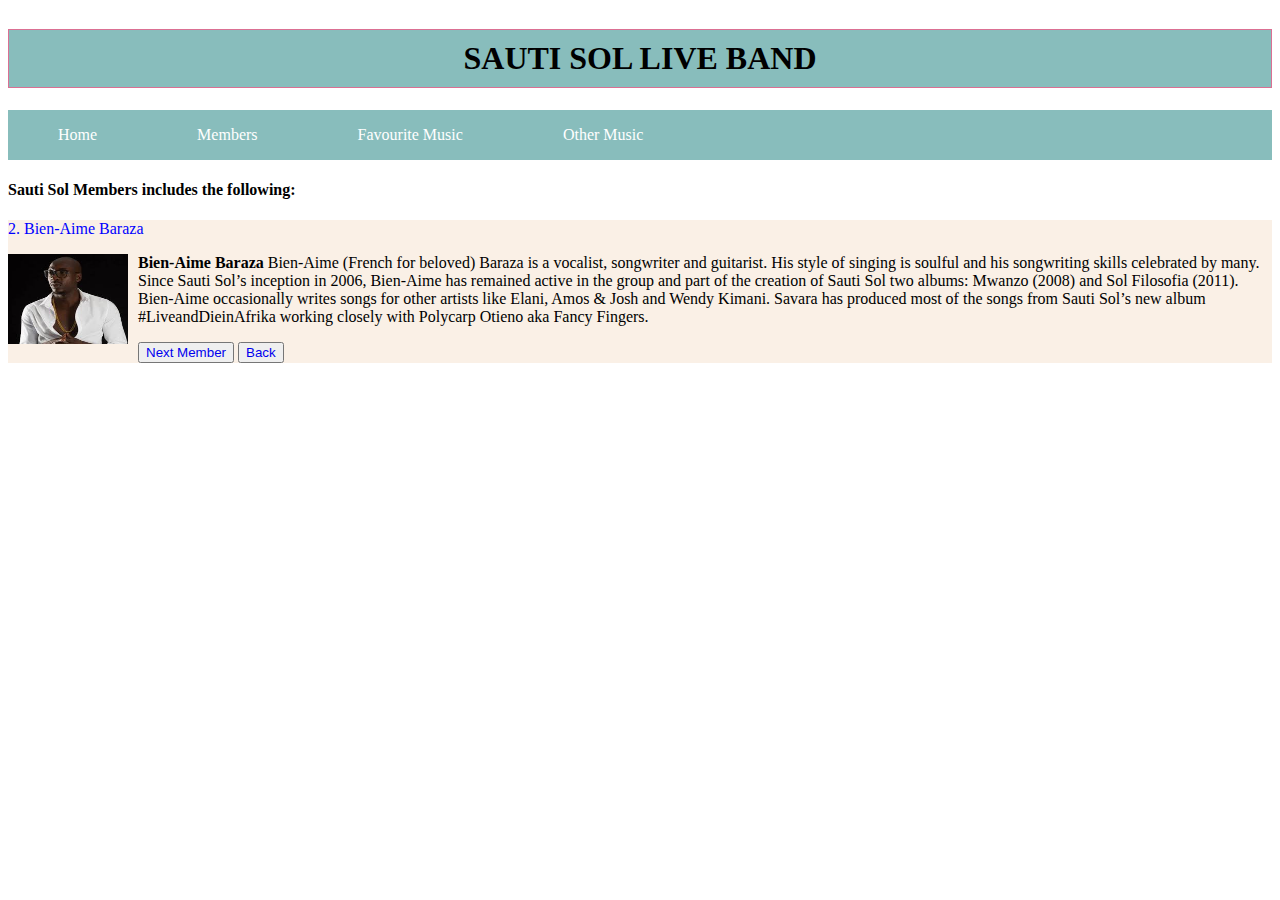
<file: baraza.html>
<!DOCTYPE html>
<html lang="en">

<head>
    <meta charset="UTF-8">
    <meta http-equiv="X-UA-Compatible" content="IE=edge">
    <meta name="viewport" content="width=device-width, initial-scale=1.0">
    <title>Favourite-Band</title>
    <link rel="stylesheet" type="text/css" href="index.css">

<body>
    <h1>SAUTI SOL LIVE BAND</h1>
    <nav>
        <ul>
            <li><a href="index.html">Home</a></li>
            <li><a href="members.html">Members</a></li>
            <li><a href="favourite.html">Favourite Music</a></li>
            <li><a href="other.html">Other Music</a></li>


        </ul>

    </nav>

    <h4>Sauti Sol Members includes the following:</h4>
    <div class="members_view"><P style="color: blue;">2. Bien-Aime Baraza</P>
        <img src="images/baraza.jpeg" alt="Baraza Image Missing" width="120" height="90">
        <p>
            <b>Bien-Aime Baraza</b>  Bien-Aime (French for beloved) Baraza is a vocalist, songwriter and  guitarist. His style of singing is soulful and his songwriting skills celebrated  by many.

            Since Sauti Sol’s inception in 2006, Bien-Aime has remained active in the  group and part of the creation of Sauti Sol two albums: Mwanzo (2008) and  Sol Filosofia (2011). Bien-Aime occasionally writes songs for other artists  like Elani, Amos & Josh and Wendy Kimani.
            Savara has produced most of the songs from Sauti Sol’s new album #LiveandDieinAfrika working closely with Polycarp Otieno aka Fancy Fingers.
        </p>
        <button type="button" name="more" value="" ><a href="willis.html">Next Member</a></button>
        <button type="button" name="more" value="" ><a href="members.html">Back</a></button>
    </div>
    




</body>

</html>
</file>
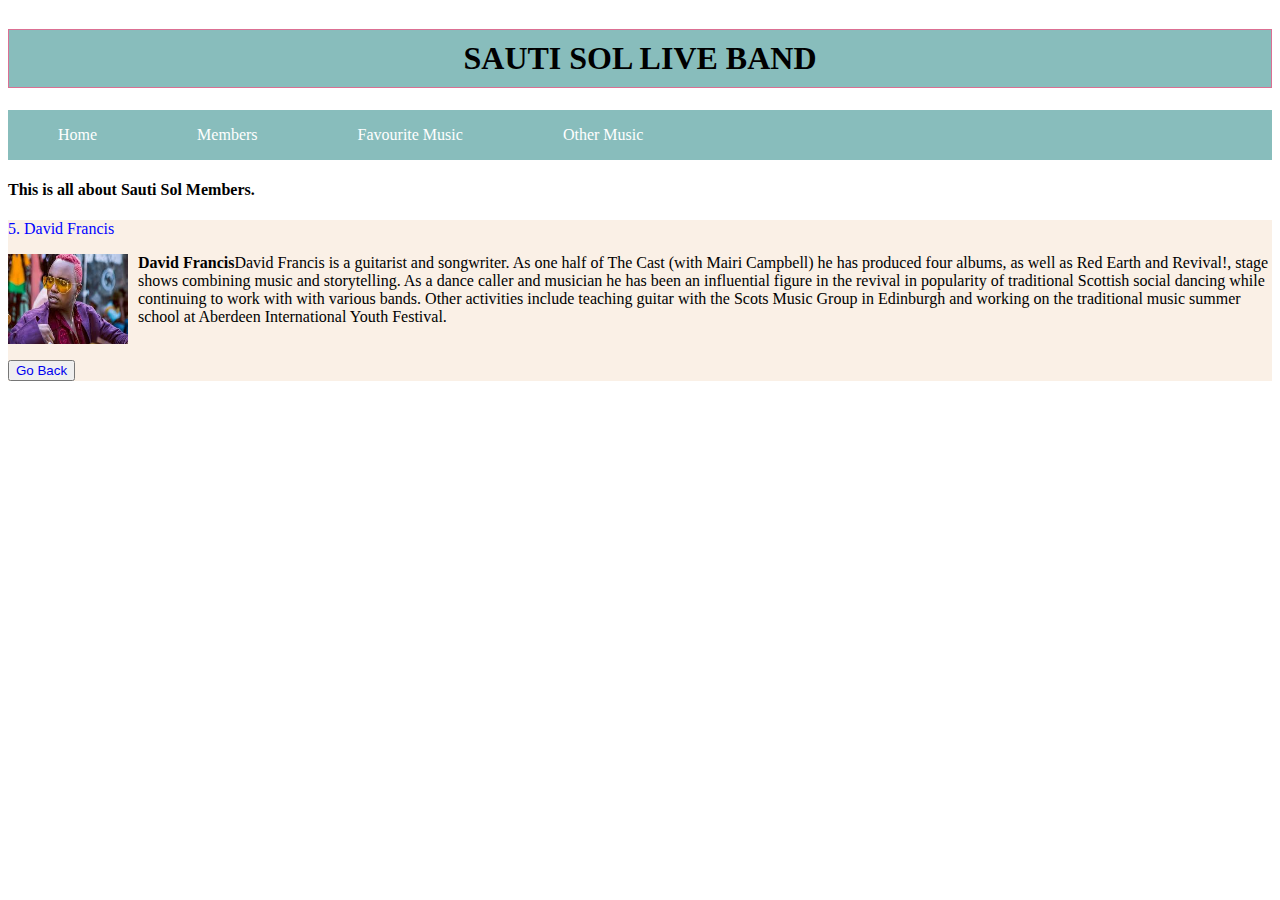
<file: david.html>
<!DOCTYPE html>
<html lang="en">

<head>
    <meta charset="UTF-8">
    <meta http-equiv="X-UA-Compatible" content="IE=edge">
    <meta name="viewport" content="width=device-width, initial-scale=1.0">
    <title>Favourite-Band</title>
    <link rel="stylesheet" type="text/css" href="index.css">

<body>
    <h1>SAUTI SOL LIVE BAND</h1>
    <nav>
        <ul>
            <li><a href="index.html">Home</a></li>
            <li><a href="members.html">Members</a></li>
            <li><a href="favourite.html">Favourite Music</a></li>
            <li><a href="other.html">Other Music</a></li>


        </ul>

    </nav>

    <h4>This is all about Sauti Sol Members.</h4>
    <div class="members_view"><P style="color: blue;">5. David Francis</P>
        <img src="images/david.jpeg" alt="David Image Missing" width="120" height="90">
        <p>
            <b>David Francis</b>David Francis is a guitarist and songwriter. As one half of The Cast (with Mairi Campbell) he has produced four albums, as well as Red Earth and Revival!, stage shows combining music and storytelling.
            As a dance caller and musician he has been an influential figure in the revival in popularity of traditional Scottish social dancing while continuing to work with with various bands. 
            Other activities include teaching guitar with the Scots Music Group in Edinburgh and working on the traditional music summer school at Aberdeen International Youth Festival. 
        </p><br>
        <button type="button" name="more" value="" ><a href="polycarp.html"> Go Back </a></button>
    </div>
    




</body>

</html>
</file>
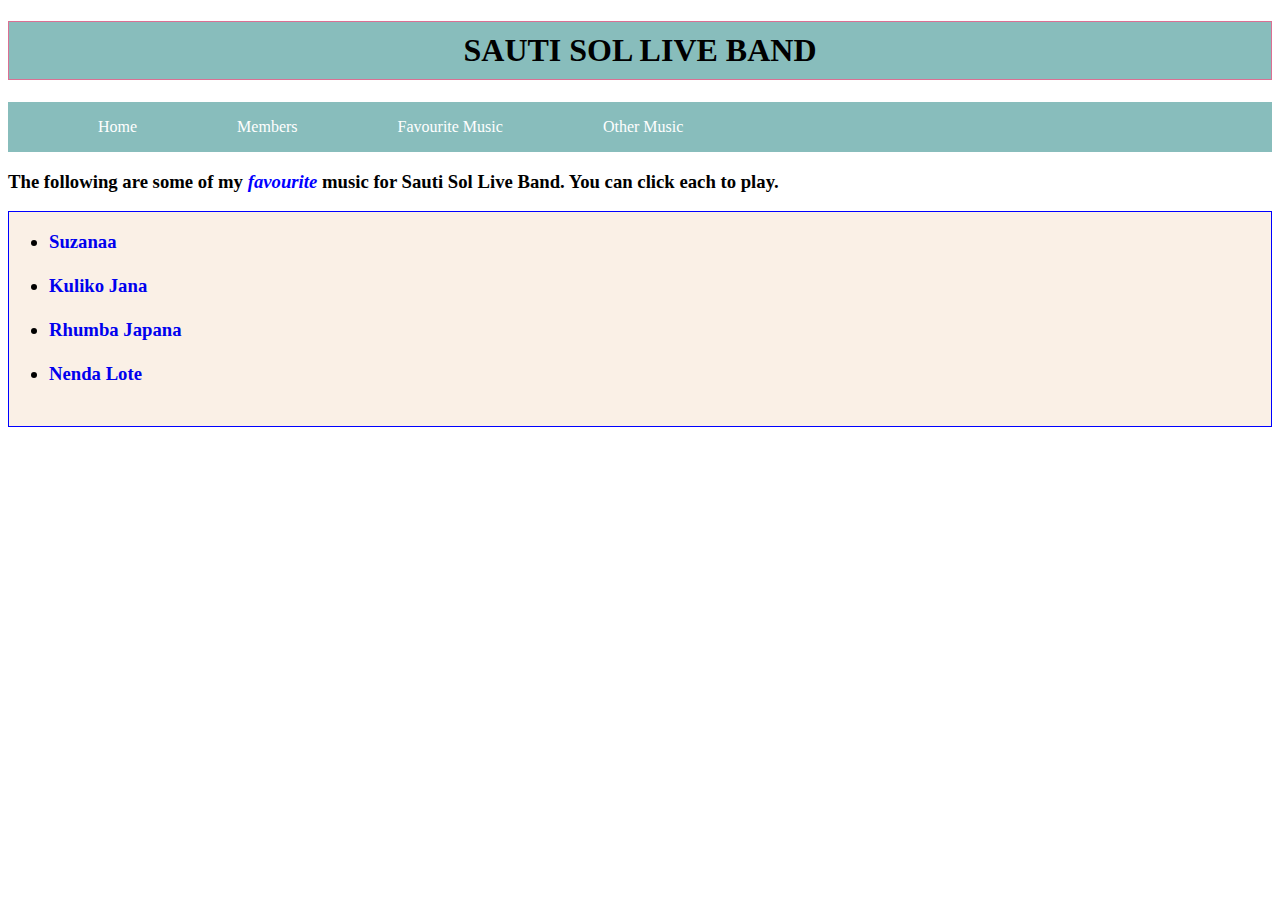
<file: favourite.html>
<!DOCTYPE html>
<html lang="en">

<head>
    <meta charset="UTF-8">
    <meta http-equiv="X-UA-Compatible" content="IE=edge">
    <meta name="viewport" content="width=device-width, initial-scale=1.0">
    <title>Favourite-Band</title>
    <link rel="stylesheet" type="text/css" href="favourite.css">

<body>
    <h1>SAUTI SOL LIVE BAND</h1>
    <nav>
        <ul class="unorder">
            <li class="list"><a href="index.html" style="color: white;">Home</a></li>
            <li class="list"><a href="members.html" style="color: white;">Members</a></li>
            <li class="list"><a href="favourite.html" style="color: white;">Favourite Music</a></li>
            <li class="list"><a href="other.html" style="color: white;">Other Music</a></li>


        </ul>

    </nav><h3>The following are some of my <i style="color: blue;">favourite</i> music for Sauti Sol Live Band. You can click each to play.</h3>
        <h3>
            <div class="favourite">
                <ul>
                    <li><a href="https://www.youtube.com/watch?v=mFBJtuQ1Llc">Suzanaa</a></li></a><br><br>
                    <li><a href="https://www.youtube.com/watch?v=ojvz49lSfM4">Kuliko Jana</a></li><br><br>
                    <li><a href="https://www.youtube.com/watch?v=tsJwOQk4HaI">Rhumba Japana</a></li><br><br>
                    <li><a href="https://www.youtube.com/watch?v=YCsg_V-AYOw">Nenda Lote</a></li><br><br>
                </ul>
            </div>
        </h3>



</body>

</html>
</file>
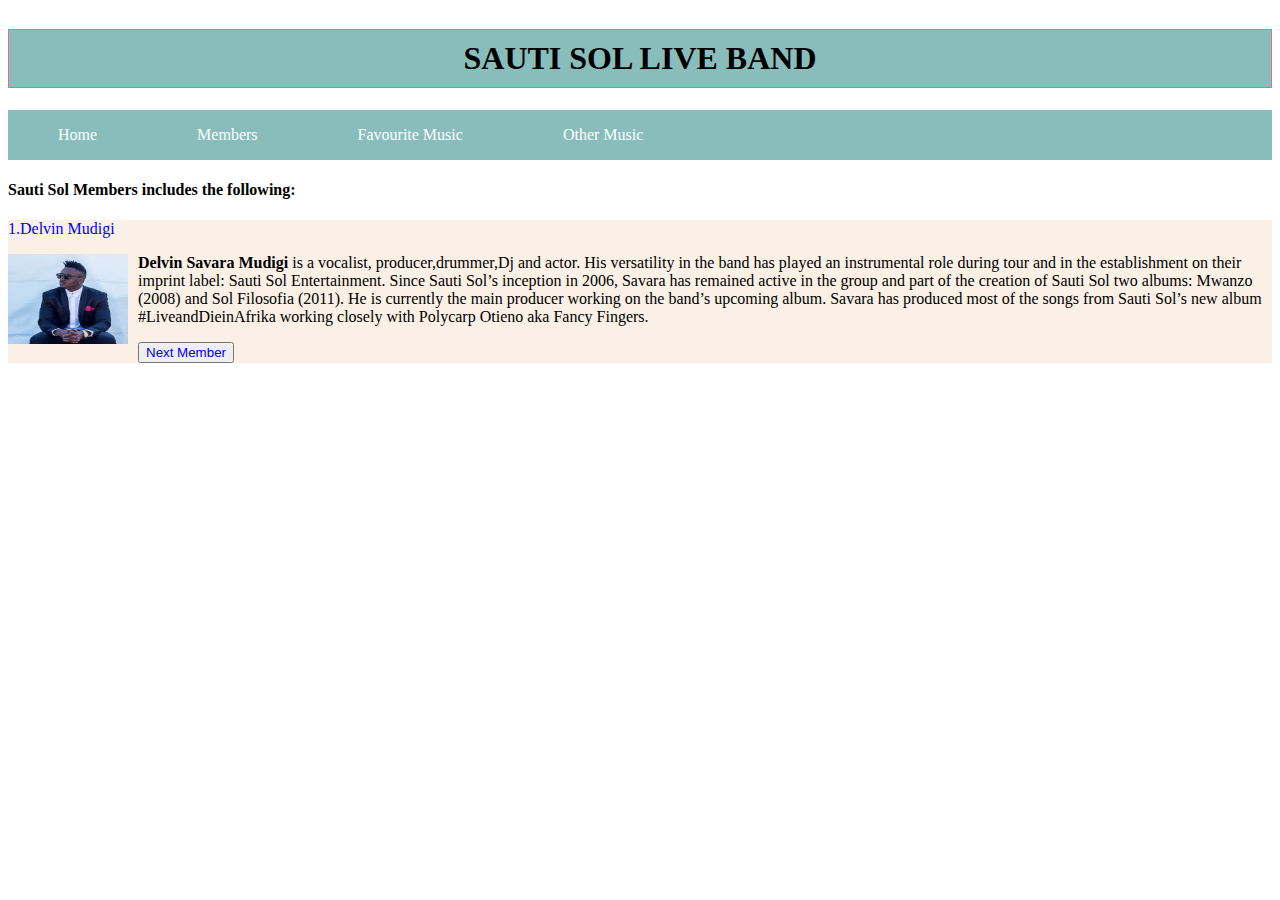
<file: members.html>
<!DOCTYPE html>
<html lang="en">

<head>
    <meta charset="UTF-8">
    <meta http-equiv="X-UA-Compatible" content="IE=edge">
    <meta name="viewport" content="width=device-width, initial-scale=1.0">
    <title>Favourite-Band</title>
    <link rel="stylesheet" type="text/css" href="index.css">

<body>
    <h1>SAUTI SOL LIVE BAND</h1>
    <nav>
        <ul>
            <li><a href="index.html">Home</a></li>
            <li><a href="members.html">Members</a></li>
            <li><a href="favourite.html">Favourite Music</a></li>
            <li><a href="other.html">Other Music</a></li>


        </ul>

    </nav>

    <h4>Sauti Sol Members includes the following:</h4>
    <div class="members_view"><P style="color: blue;">1.Delvin Mudigi</P>
        <img src="images/delvin.jpg" alt="Delvin Image Missing" width="120" height="90">
        <p>
            <b>Delvin Savara Mudigi</b> is a vocalist, producer,drummer,Dj and actor. His versatility in    the band has played an instrumental role during tour and in the establishment  on their imprint label: Sauti Sol Entertainment.
            Since Sauti Sol’s inception in 2006, Savara has remained active in the group  and part of the creation of Sauti Sol two albums: Mwanzo (2008) and Sol  Filosofia (2011). He is currently the main producer working on the band’s  upcoming album.
            Savara has produced most of the songs from Sauti Sol’s new album #LiveandDieinAfrika working closely with Polycarp Otieno aka Fancy Fingers.
        </p>
        <button type="button" name="more" value="" ><a href="baraza.html">Next Member</a></button>
    </div>
    




</body>

</html>
</file>
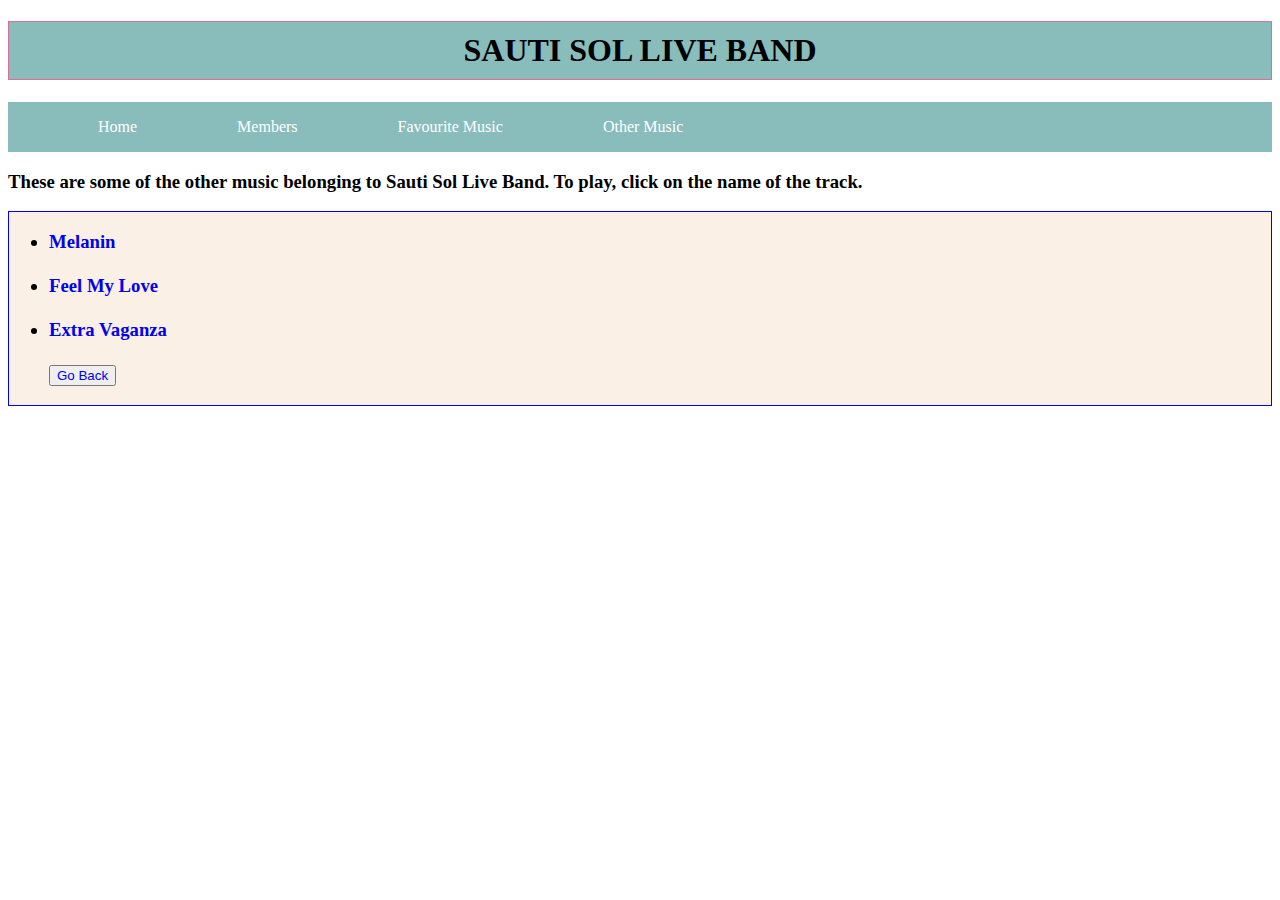
<file: more.html>
<!DOCTYPE html>
<html lang="en">

<head>
    <meta charset="UTF-8">
    <meta http-equiv="X-UA-Compatible" content="IE=edge">
    <meta name="viewport" content="width=device-width, initial-scale=1.0">
    <title>Favourite-Band</title>
    <link rel="stylesheet" type="text/css" href="favourite.css">

<body>
    <h1>SAUTI SOL LIVE BAND</h1>
    <nav>
        <ul class="unorder">
            <li class="list"><a href="index.html" style="color: white;">Home</a></li>
            <li class="list"><a href="members.html" style="color: white;">Members</a></li>
            <li class="list"><a href="favourite.html" style="color: white;">Favourite Music</a></li>
            <li class="list"><a href="other.html" style="color: white;">Other Music</a></li>


        </ul>

    </nav><h3>These are some of the other music belonging to Sauti Sol Live Band. To play, click on the name of the track.</h3>
        <h3>
            <div class="favourite">
                <ul>
                    <!-- <li><a href="https://www.youtube.com/watch?v=pLs4Tex0U1U">Unconditionally Bae</a></li></a><br><br>
                    <li><a href="https://www.youtube.com/watch?v=rajJo6jKUqY">Disco Matanga</a></li><br><br>
                    <li><a href="https://www.youtube.com/watch?v=Yu2Tk9NlkVo">Insecure</a></li><br><br> -->
                    <li><a href="https://www.youtube.com/watch?v=D8LFwC1nEpU">Melanin</a></li><br><br>
                    <li><a href="https://www.youtube.com/results?search_query=feel+my+love">Feel My Love</a></li><br><br>
                    <li><a href="https://www.youtube.com/watch?v=SN0pDMTdmvw">Extra Vaganza</a></li><br><br>
                    <button type="button" name="more" value="" ><a href="other.html">Go Back</a></button>

                </ul>
            </div>
        </h3>



</body>

</html>
</file>
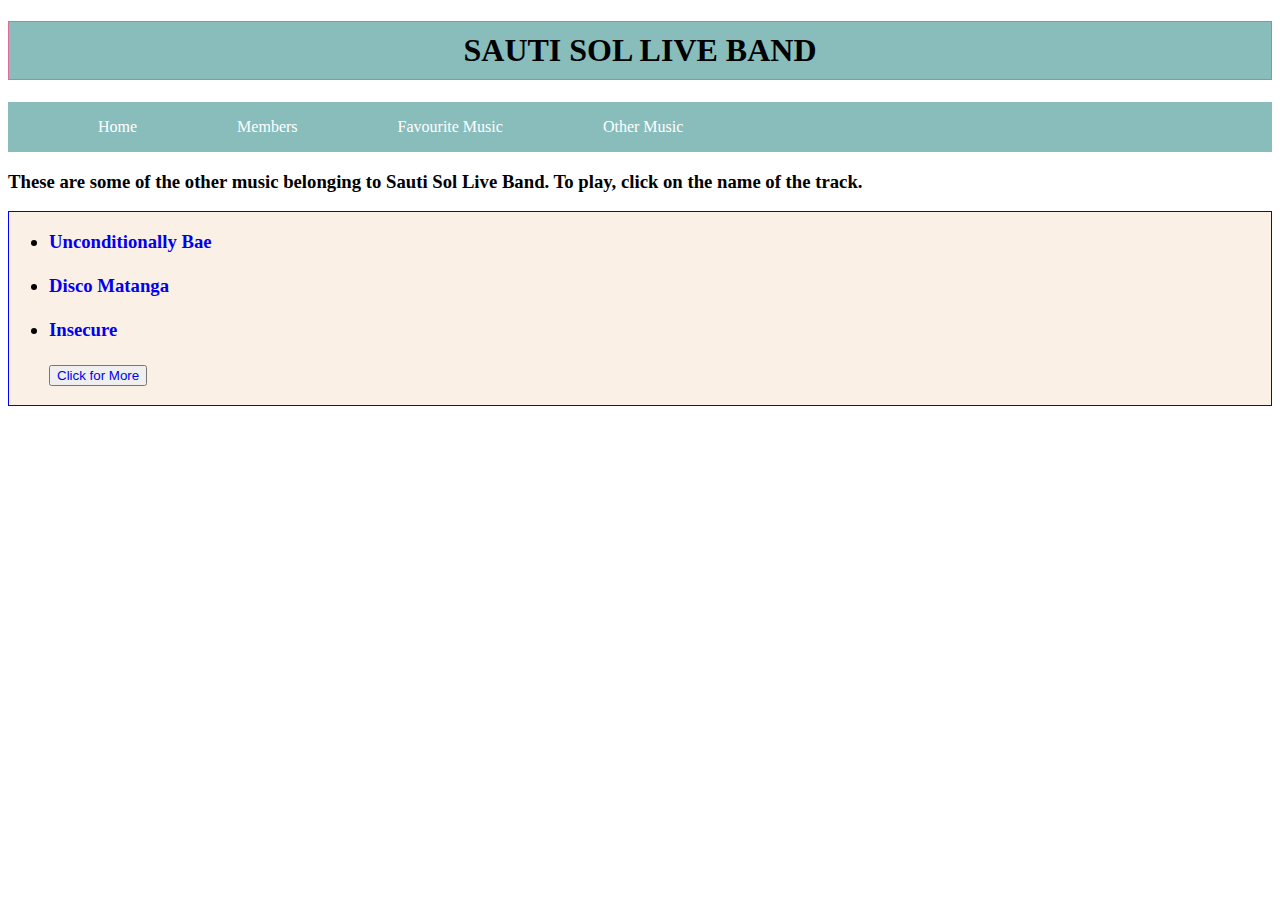
<file: other.html>
<!DOCTYPE html>
<html lang="en">

<head>
    <meta charset="UTF-8">
    <meta http-equiv="X-UA-Compatible" content="IE=edge">
    <meta name="viewport" content="width=device-width, initial-scale=1.0">
    <title>Favourite-Band</title>
    <link rel="stylesheet" type="text/css" href="favourite.css">

<body>
    <h1>SAUTI SOL LIVE BAND</h1>
    <nav>
        <ul class="unorder">
            <li class="list"><a href="index.html" style="color: white;">Home</a></li>
            <li class="list"><a href="members.html" style="color: white;">Members</a></li>
            <li class="list"><a href="favourite.html" style="color: white;">Favourite Music</a></li>
            <li class="list"><a href="other.html" style="color: white;">Other Music</a></li>


        </ul>

    </nav><h3>These are some of the other music belonging to Sauti Sol Live Band. To play, click on the name of the track.</h3>
        <h3>
            <div class="favourite">
                <ul>
                    <li><a href="https://www.youtube.com/watch?v=pLs4Tex0U1U">Unconditionally Bae</a></li></a><br><br>
                    <li><a href="https://www.youtube.com/watch?v=rajJo6jKUqY">Disco Matanga</a></li><br><br>
                    <li><a href="https://www.youtube.com/watch?v=Yu2Tk9NlkVo">Insecure</a></li><br><br>
                    <!-- <a href="more.html"><p style="color: blue;" >More Songs</p></a> -->
                    <button type="button" name="more" value="" ><a href="more.html">Click for More</a></button>
                    <!-- <li><a href="https://www.youtube.com/watch?v=D8LFwC1nEpU">Melanin</a></li><br><br>
                    <li><a href="https://www.youtube.com/results?search_query=feel+my+love">Feel My Love</a></li><br><br>
                    <li><a href="https://www.youtube.com/watch?v=SN0pDMTdmvw">Extra Vaganza</a></li><br><br> -->

                </ul>
            </div>
        </h3>



</body>

</html>
</file>
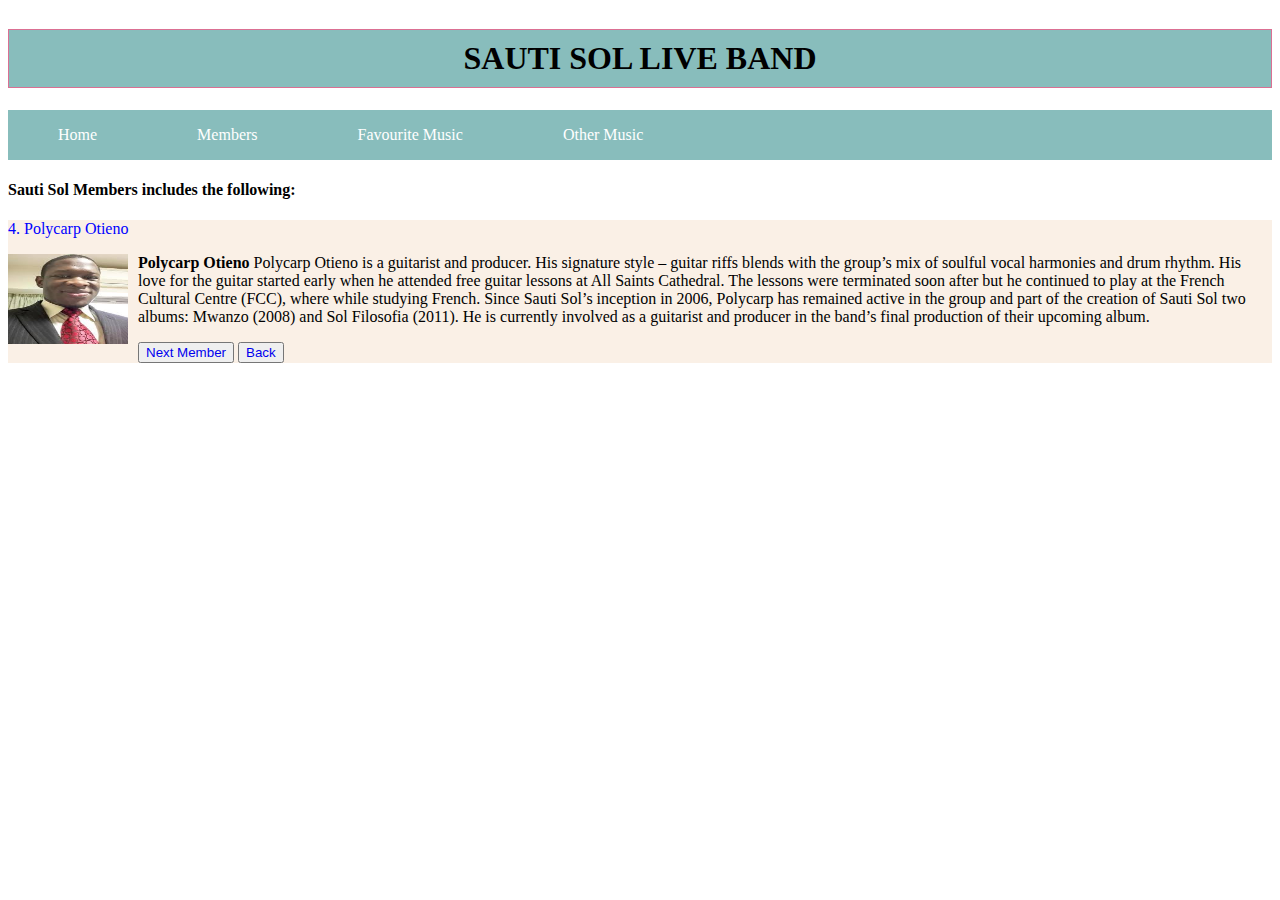
<file: polycarp.html>
<!DOCTYPE html>
<html lang="en">

<head>
    <meta charset="UTF-8">
    <meta http-equiv="X-UA-Compatible" content="IE=edge">
    <meta name="viewport" content="width=device-width, initial-scale=1.0">
    <title>Favourite-Band</title>
    <link rel="stylesheet" type="text/css" href="index.css">

<body>
    <h1>SAUTI SOL LIVE BAND</h1>
    <nav>
        <ul>
            <li><a href="index.html">Home</a></li>
            <li><a href="members.html">Members</a></li>
            <li><a href="favourite.html">Favourite Music</a></li>
            <li><a href="other.html">Other Music</a></li>


        </ul>

    </nav>

    <h4>Sauti Sol Members includes the following:</h4>
    <div class="members_view"><P style="color: blue;">4. Polycarp Otieno</P>
        <img src="images/polycarp.jpeg" alt="Polycarp Image Missing" width="120" height="90">
        <p>
            <b>Polycarp Otieno</b> Polycarp Otieno is a guitarist and producer. His signature style – guitar  riffs blends with the group’s mix of soulful vocal harmonies and drum  rhythm. His love for the guitar started early when he attended free guitar  lessons at All Saints Cathedral. The lessons were terminated soon after  but he continued to play at the French Cultural Centre (FCC), where    while studying French.

            Since Sauti Sol’s inception in 2006, Polycarp has remained active in the  group and part of the creation of Sauti Sol two albums: Mwanzo (2008) and Sol Filosofia (2011). He is currently involved as a guitarist and producer in the band’s final production of their upcoming album.
        </p>
        <button type="button" name="more" value="" ><a href="david.html">Next Member</a></button>
        <button type="button" name="more" value="" ><a href="willis.html">Back</a></button>
    </div>
    




</body>

</html>
</file>
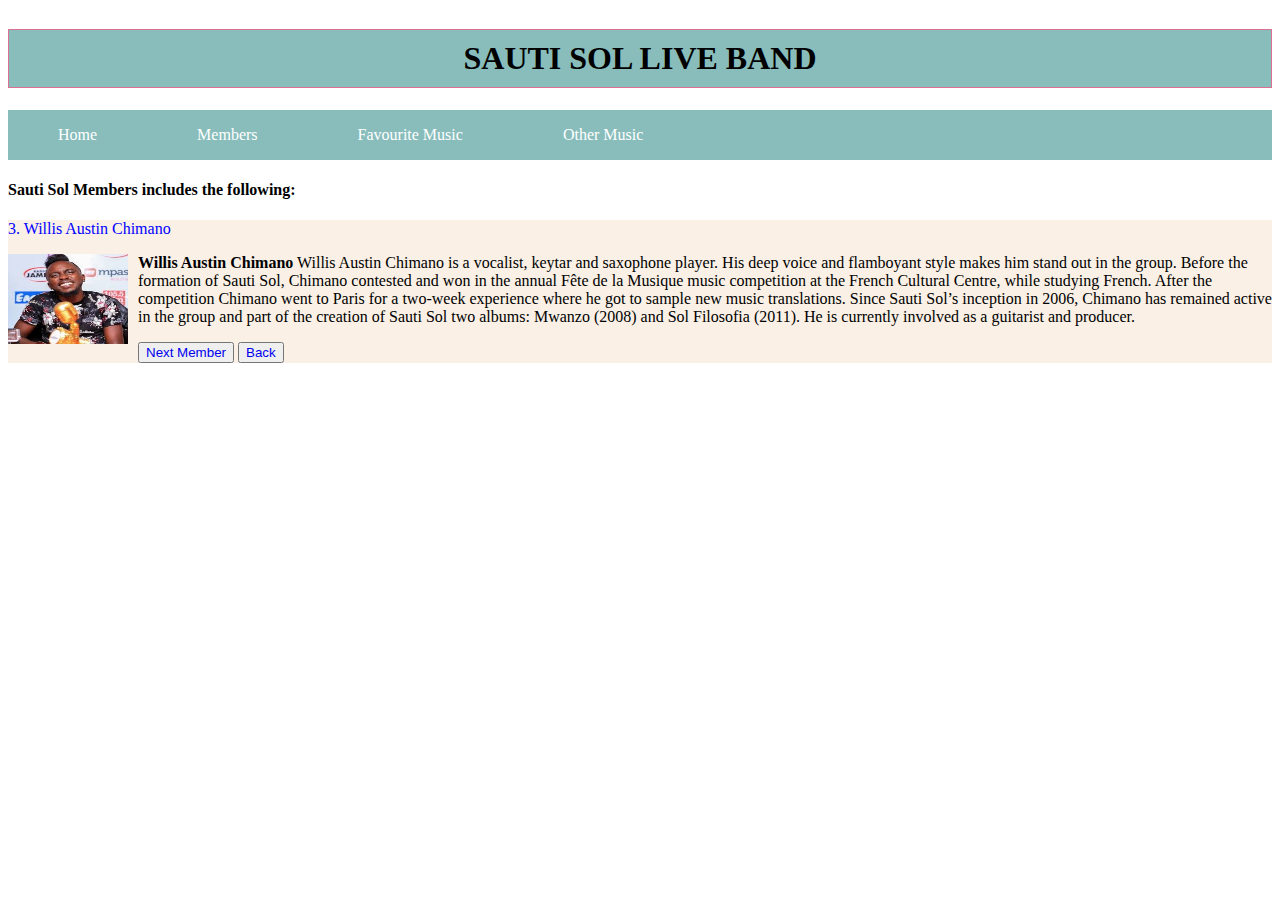
<file: willis.html>
<!DOCTYPE html>
<html lang="en">

<head>
    <meta charset="UTF-8">
    <meta http-equiv="X-UA-Compatible" content="IE=edge">
    <meta name="viewport" content="width=device-width, initial-scale=1.0">
    <title>Favourite-Band</title>
    <link rel="stylesheet" type="text/css" href="index.css">

<body>
    <h1>SAUTI SOL LIVE BAND</h1>
    <nav>
        <ul>
            <li><a href="index.html">Home</a></li>
            <li><a href="members.html">Members</a></li>
            <li><a href="favourite.html">Favourite Music</a></li>
            <li><a href="other.html">Other Music</a></li>


        </ul>

    </nav>

    <h4>Sauti Sol Members includes the following:</h4>
    <div class="members_view"><P style="color: blue;">3. Willis Austin Chimano</P>
        <img src="images/willis.jpeg" alt="Willis Image Missing" width="120" height="90">
        <p>
            <b>Willis Austin Chimano</b>  Willis Austin Chimano is a vocalist, keytar and saxophone player. His  deep voice and flamboyant style makes him stand out in the group.  Before the formation of Sauti Sol, Chimano contested and won in the  annual Fête de la Musique music competition at the French Cultural  Centre, while studying French. After the competition Chimano went to  Paris for a two-week experience where he got to sample new music  translations.

            Since Sauti Sol’s inception in 2006, Chimano has remained active in the  group and part of the creation of Sauti Sol two albums: Mwanzo (2008)  and Sol Filosofia (2011). He is currently involved as a guitarist and  producer.
        </p>
        <button type="button" name="more" value="" ><a href="polycarp.html">Next Member</a></button>
        <button type="button" name="more" value="" ><a href="baraza.html">Back</a></button>
    </div>
    




</body>

</html>
</file>
<file: index.css>
body{
    margin:0 auto; padding:8px;
    text-align: left;
    display: block;
    background-color:white;
}
h1{
    background-color:#88BDBC;
    border: 1px solid palevioletred;
    padding: 10px;
    text-align: center;
}
.intro{
    border: 1px solid #88BDBC;
    padding: 10px;
    margin-top: 30px;
    text-align: left;
    font-family: 'Times New Roman', Times, serif;
    font-size: larger;
    color:black;
    background-color: linen;
}
ul {
    list-style-type: none;
    margin: 0;
    padding: 0;
    overflow: hidden;
    background-color: #88BDBC
  }
  
  li {
    float: left;
  }
  
  li a {
    display: block;
    color: white;
    text-align: center;
    padding: 16px 50px;
    text-decoration: none;
  }
  a{
    text-decoration: none;
  }
  
  /* Change the link color to #111 (black) on hover */
 
/* h3{
  color:blue;
  font-size: large; */

 /* ul li a :hover{
  background-color: black;
} */
img {
  float: left;
  margin-right: 10px;
 
}
h3{
  font-family: 'Times New Roman', Times, serif;
  font-style: normal;
  color: blue;
}
.members_view{
  border: 1 px slid blue;
  background-color: linen;
}
 ul li a:hover{
  background-color:blue;
}
.navbar ul li a:active{
  background-color: black;
}
ul li a:visited{
  background-color: black;
}
</file>
<file: favourite.css>
h1{
    background-color:#88BDBC;
    border: 1px solid palevioletred;
    padding: 10px;
    text-align: center;
}

  
  li {
    float: left;
  }
  
 .unorder {
    display: block;
    color: white;
    text-align: center;
    
    text-decoration: none; list-style-type: none;
    /* margin: 0;
    padding: 0; */
    overflow: hidden;
    background-color: #88BDBC;
   

  }
  a{
    text-decoration: none;
      border: 1 px solid blue;
  }
  .list{
    padding: 16px 50px;
    color: white;
  }
  .favourite ol li {
    border: 1 px solid blue;
    
  }
  /* button {
    background-color: #88BDBC;
    color: white;
    padding: 10px 20px;
    text-align: center;
    text-decoration: none;
    display: inline-block;
    font-size: 16px;
  } */
  .favourite{
    border: 1px solid blue;
    padding: 0px;
    margin: 0px;
    background-color:linen;
  }

  ul li a:hover{
    background-color:blue;
  }
  .navbar ul li a:active{
    background-color: black;
  }
  ul li a:visited{
    background-color: black;
  }
</file>
